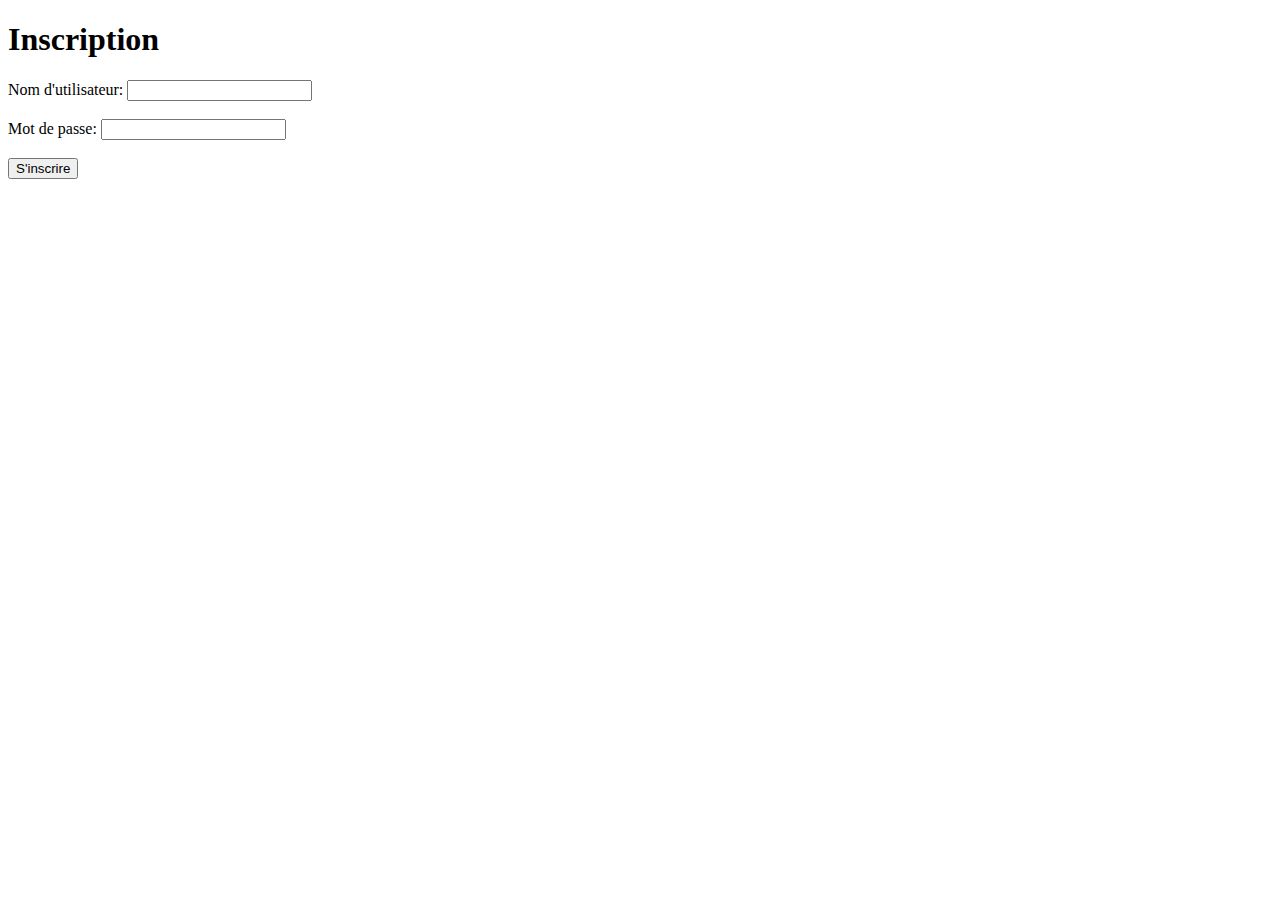
<file: templates/signup.html>
<!DOCTYPE html>
<html>
<head>
    <title>Inscription</title>
</head>
<body>
    <h1>Inscription</h1>
    <form action="/signup" method="post">
        <label for="username">Nom d'utilisateur:</label>
        <input type="text" id="username" name="username" required><br><br>
        <label for="password">Mot de passe:</label>
        <input type="password" id="password" name="password" required><br><br>
        <input type="submit" value="S'inscrire">
    </form>
</body>
</html>
</file>
